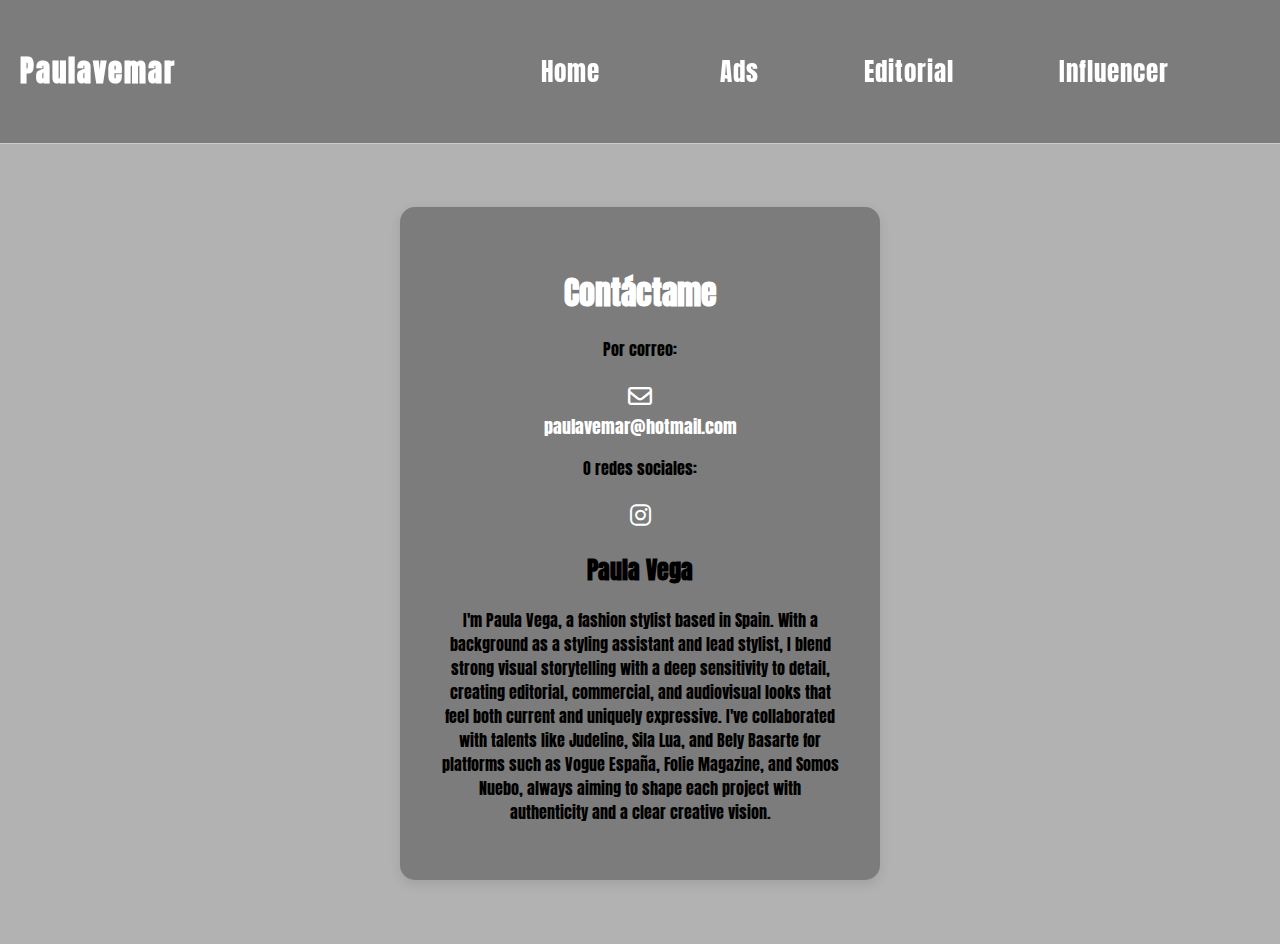
<file: Paula/contact.html>
<!DOCTYPE html>
<html lang="es">
<head>
  <meta charset="UTF-8">
  <title>About</title>
  <link href="https://fonts.googleapis.com/css2?family=Anton&display=swap" rel="stylesheet">
  <link rel="stylesheet" href="https://cdnjs.cloudflare.com/ajax/libs/font-awesome/6.5.0/css/all.min.css">
  <link rel="stylesheet" href="css/nav.css" />
  <link rel="stylesheet" href="css/contact.css" />
</head>
<body>
  <header>
    <a href="index.html" class="titleName"><h3>Paulavemar</h3></a>
    <nav>
      <a href="index.html">Home</a>
      <a href="ads.html">Ads</a>
      <div class="dropdown">
      <span class="dropdown-trigger">Editorial</span>
      <div class="dropdown-menu">
        <a href="men.html">Men</a>
        <a href="women.html">Women</a>
      </div>
    </div>
      <a href="influencer.html">Influencer</a>
      <a href="videoclip.html">Videoclips</a>
      <a href="contact.html">About</a>
    </nav>
  </header>
  <div class="centro">
    <div class="contacto">
    <h1>Contáctame</h1>
    <p>Por correo: </p>
    <a class="email" href="mailto:paulavemar@hotmail.com">
      <i class="fa-regular fa-envelope"></i>
    </a>
    <p class="copiarCorreo" onclick="copiarCorreo()">paulavemar@hotmail.com</p>  
    <div id="mensaje-copiado">¡Correo copiado!</div>
    <p>O redes sociales:</p>
    <div>
      <a class="instagram" href="https://www.instagram.com/paula_vemar/" target="_blank"><i class="fab fa-instagram"></i></a>
    </div>
    <h2>Paula Vega</h2>
    <p>I'm Paula Vega, a fashion stylist based in Spain.
With a background as a styling assistant and lead stylist, I blend strong visual storytelling with a deep sensitivity to detail, creating editorial, commercial, and audiovisual looks that feel both current and uniquely expressive. I've collaborated with talents like Judeline, Sila Lua, and Bely Basarte for platforms such as Vogue España, Folie Magazine, and Somos Nuebo, always aiming to shape each project with authenticity and a clear creative vision.</p>
    </div> 
  </main>
  <script src="js/about.js"></script>
</body>
</html>
</file>
<file: Paula/css/nav.css>
header {
    background-color: rgba(0, 0, 0, 0.3);
    padding: 20px;
    display: flex;
    align-items: center;
    border-bottom: 1px solid #ccc;
    gap: 350px;
    position: sticky;
    top: 0;
    z-index: 1000;
  }
  header img {
    height: 50px;
    margin-right: 20px;
  }
  nav {
    flex-grow: 1;
    display: flex;
    gap: 90px;
  }
  nav a {
    margin: 0 15px;
    text-decoration: none;
    color: white;
    font-size: 25px;
    letter-spacing: 1px;
  }
  .titleName{
    text-decoration: none;
    color: white;
    font-weight: lighter;
    font-size: 25px;
    letter-spacing: 2px;
  }

  a:hover{
    color: black;
  }

.dropdown {
  position: relative;
  display: flex;          
  align-items: center;
}

.dropdown-trigger {
  color: white;
  font-size: 25px;
  letter-spacing: 1px;
  cursor: pointer;
}

.dropdown-menu {
  position: absolute;
  top: 100%;               
  left: 0;
  display: none;           
  flex-direction: column;
  background: rgba(255, 255, 255, 0.1);
  padding: 8px 0;
  border-radius: 4px;
  min-width: 120px;
  z-index: 1500;           
}

.dropdown-menu a {
  color: white;
  text-decoration: none;
  padding: 8px 16px;
  white-space: nowrap;
  font-size: 20px;
}

.dropdown-menu a:hover {
  color: black;
}

.dropdown:hover .dropdown-menu {
  display: flex;
}

.dropdown:hover .dropdown-trigger {
  color: black;
}
</file>
<file: Paula/css/contact.css>
body {
      margin: 0;
      font-family: 'Anton', Arial, sans-serif;
      background-color:rgba(0, 0, 0, 0.3);
    }
    .centro {
      display: flex;
      justify-content: center;
      align-items: center;
      min-height: calc(100vh - 100px);
    }
    h1{
        color: white;
    }

    .contacto {
      background: rgba(0, 0, 0, 0.3);
      padding: 40px;
      border-radius: 15px;
      box-shadow: 0 4px 12px rgba(0,0,0,0.1);
      text-align: center;
      max-width: 400px;
      width: 100%;
    }

    .contacto h1 {
      margin-bottom: 20px;
    }

    .contacto a {
      color: white;
      text-decoration: none;
      margin: 0 10px;
      font-size: 24px;
      transition: color 0.3s;
    }

    .copiarCorreo {
      color: white;
      text-decoration: none;
      margin: 0 10px;
      font-size: 18px;
      transition: color 0.3s;
    }

    .copiarCorreo:hover{
      color: #EA4335
    }

    .facebook:hover{
        color: #3b5998;
    }

    .x:hover{
        color: black;
    }

    .instagram:hover{
        color: #e1306c;
    }

    .linkedin:hover{
        color: #0077b5;
    }

    .email {
      display: block;
      margin-top: 30px;
      font-size: 18px;
    }

    .email:hover{
        color: #EA4335;
    }

    #mensaje-copiado {
      display: none;
      color: green;
      margin-top: 10px;
      font-size: 14px;
    }
</file>
